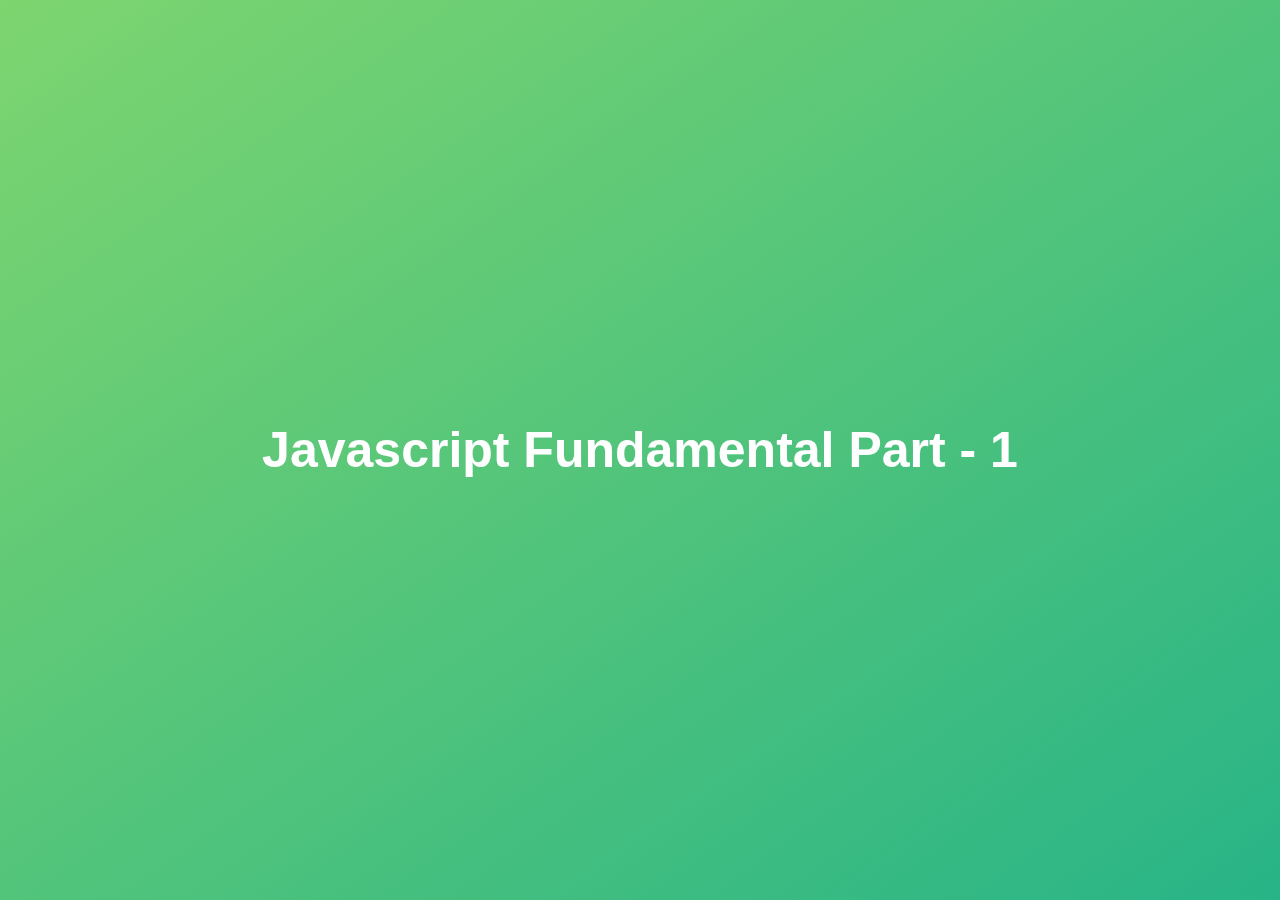
<file: basics/index.html>
<!DOCTYPE html>
<html lang="en">
  <head>
    <meta charset="UTF-8" />
    <meta name="viewport" content="width=device-width, initial-scale=1.0" />
    <title>Basics Part 1</title>
    <link rel="stylesheet" href="style.css" />
  </head>
  <body>
    <h1>Javascript Fundamental Part - 1</h1>

    <script src="./part2.js"></script>
  </body>
</html>
</file>
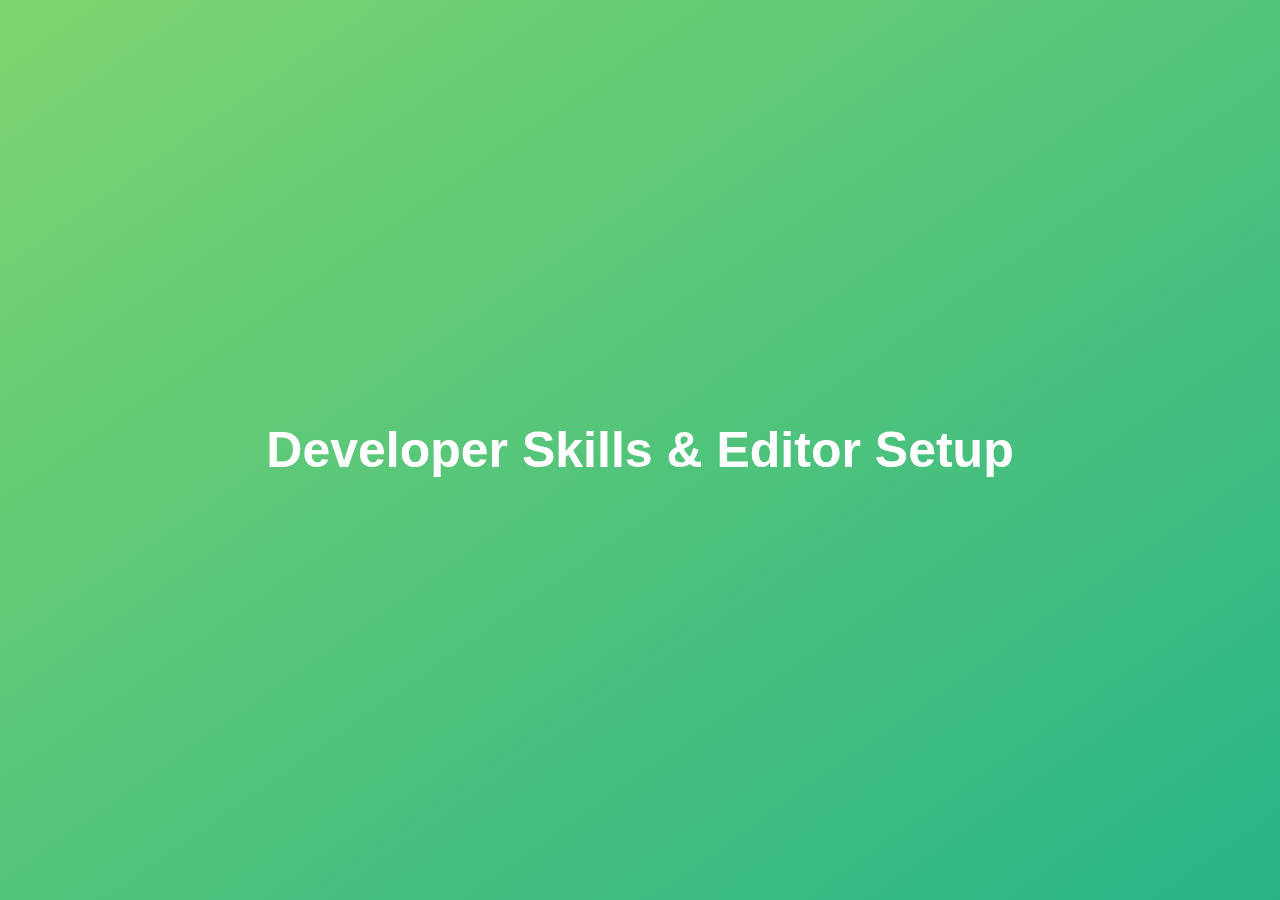
<file: developer-skills/index.html>
<!DOCTYPE html>
<html lang="en">
  <head>
    <meta charset="UTF-8" />
    <meta name="viewport" content="width=device-width, initial-scale=1.0" />
    <title>Developer Skills</title>
    <link rel="stylesheet" href="style.css" />
  </head>
  <body>
    <h1>Developer Skills & Editor Setup</h1>

    <script src="./index.js"></script>
  </body>
</html>
</file>
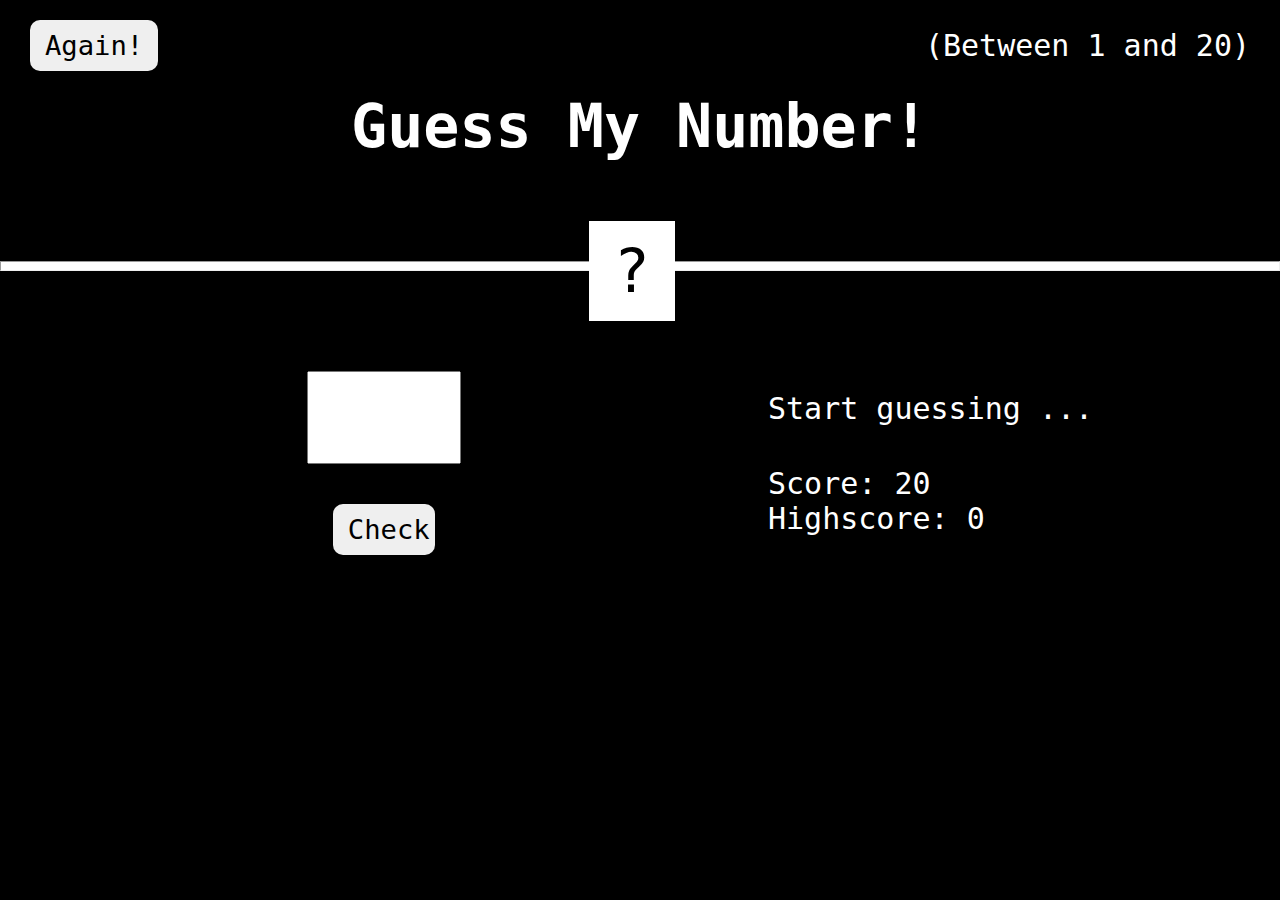
<file: DOM-manipulation/project-1/index.html>
<!DOCTYPE html>
<html lang="en">
  <head>
    <meta charset="UTF-8" />
    <meta name="viewport" content="width=device-width, initial-scale=1.0" />
    <link rel="stylesheet" href="style.css" />
    <title>Guess Number</title>
  </head>
  <body>
    <div class="nav">
      <button class="again">Again!</button>
      <span>(Between 1 and 20)</span>
    </div>
    <h1>Guess My Number!</h1>
    <div class="container">
      <div class="line"><hr /></div>
      <div class="box">?</div>
    </div>
    <div id="scoring">
      <div class="user">
        <input class="userInput" type="number" />
        <button class="check">Check!</button>
      </div>
      <div class="user display">
        <p class="estimate">Start guessing ...</p>
        <p>Score: <span class="score"></span></p>
        <p>Highscore: <span class="highScore"></span></p>
      </div>
    </div>
  </body>

  <script src="script.js"></script>
</html>
</file>
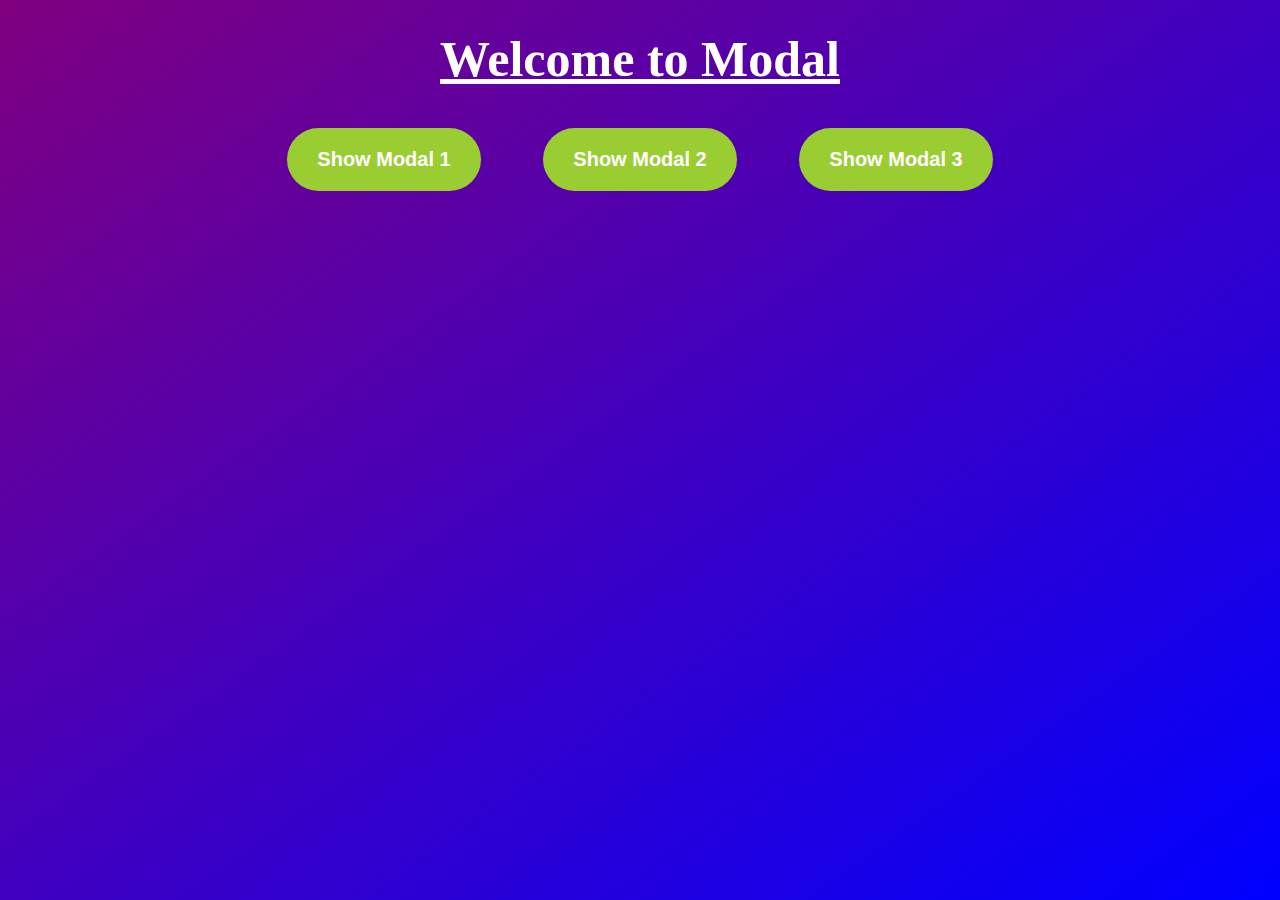
<file: DOM-manipulation/project-2/index.html>
<!DOCTYPE html>
<html lang="en">
  <head>
    <meta charset="UTF-8" />
    <meta name="viewport" content="width=device-width, initial-scale=1.0" />
    <title>Modal Window</title>
    <link rel="stylesheet" href="style.css" />
  </head>
  <body>
    <h1 class="welcome">Welcome to Modal</h1>
    <div class="btns">
      <button class="show-modal">Show Modal 1</button>
      <button class="show-modal">Show Modal 2</button>
      <button class="show-modal">Show Modal 3</button>
    </div>
    <div class="modal hidden">
      <button class="close-modal">&times;</button>
      <h1>I am a Modal Window 😍</h1>
      <p>
        Lorem ipsum dolor sit amet consectetur adipisicing elit. Sequi, maxime
        quam veritatis fugiat id sunt error dolores mollitia hic minima illum
        consequuntur, optio rem consectetur, sapiente vero autem aspernatur
        numquam?Lorem ipsum dolor sit amet consectetur adipisicing elit. Illum,
        vel veniam neque maiores ea laudantium quos soluta veritatis recusandae
        quod.
      </p>
    </div>
    <div class="overlay hidden"></div>

    <script src="script.js"></script>
  </body>
</html>
</file>
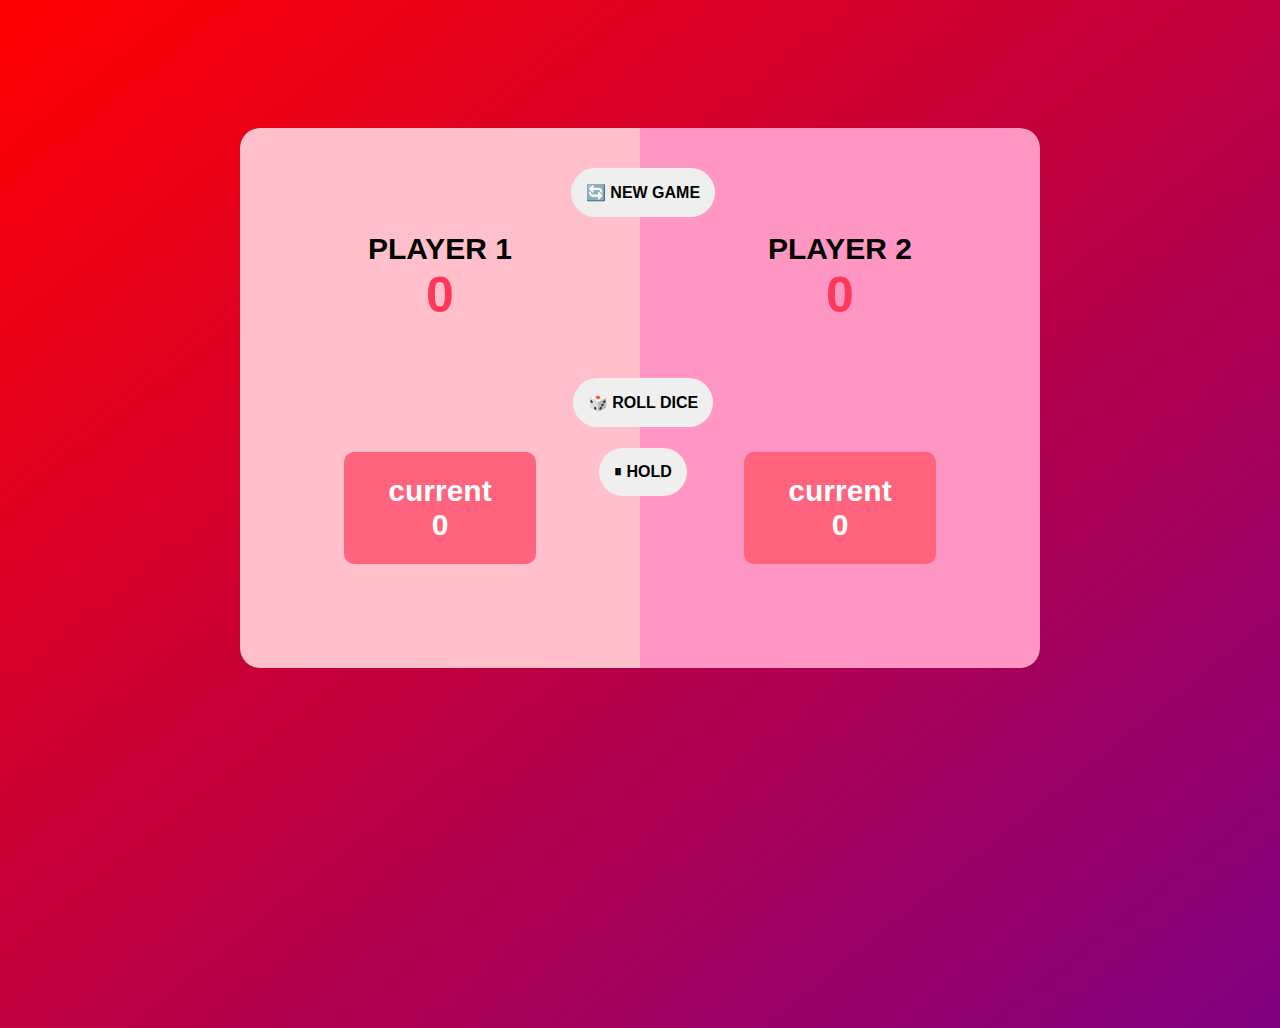
<file: DOM-manipulation/project-3/index.html>
<!DOCTYPE html>
<html lang="en">
  <head>
    <meta charset="UTF-8" />
    <meta name="viewport" content="width=device-width, initial-scale=1.0" />
    <title>Pig Game</title>
    <link rel="stylesheet" href="style.css" />
  </head>
  <body>
    <div class="container">
      <div class="btns">
        <button class="button again">🔄 NEW GAME</button>
        <img src="dice-1.svg" alt="one" class="img" />
        <button class="button roll">🎲 ROLL DICE</button>
        <button class="button hold">⏸ HOLD</button>
      </div>
      <div class="player player-0 active">
        <p>PLAYER 1</p>
        <p class="count count-0">0</p>
        <div class="current current-1">
          current
          <p class="score score-0">0</p>
        </div>
      </div>
      <div class="player player-1">
        <p>PLAYER 2</p>
        <p class="count count-1">0</p>
        <div class="current current-2">
          current
          <p class="score score-1">0</p>
        </div>
      </div>
    </div>

    <script src="script.js"></script>
  </body>
</html>
</file>
<file: basics/style.css>
* {
    padding: 0;
    margin: 0;
    box-sizing: border-box;
}

body {
    height: 100vh;
    display: flex;
    align-items: center;
    background: linear-gradient(to top left, #28b487, #7dd56f);
}

h1 {
    font-family: sans-serif;
    font-size: 50px;
    line-height: 1.3;
    width: 100%;
    padding: 30px;
    text-align: center;
    color: white;
}
</file>
<file: developer-skills/style.css>
* {
    padding: 0;
    margin: 0;
    box-sizing: border-box;
}

body {
    height: 100vh;
    display: flex;
    align-items: center;
    background: linear-gradient(to top left, #28b487, #7dd56f);
}

h1 {
    font-family: sans-serif;
    font-size: 50px;
    line-height: 1.3;
    width: 100%;
    padding: 30px;
    text-align: center;
    color: white;
}
</file>
<file: DOM-manipulation/project-1/style.css>
* {
    margin: 0;
    padding: 0;
    box-sizing: border-box;
}

body {
    background-color: black;
    color: white;
    font-family: monospace;
    font-size: 30px;
}

.nav {
    margin: 20px 30px;
    display: flex;
    justify-content: space-between;
    align-items: center;
}

button {
    padding: 10px 15px;
    font-family: monospace;
    font-size: 1.7rem;
    border: none;
    border-radius: 10px;
    cursor: pointer;
}

h1 {
    font-size: 60px;
    text-align: center;
}

.container {
    position: relative;
}

.line hr {
    margin: 100px 0;
    width: 100%;
    height: 10px;
    background-color: white;
}

.box {
    position: absolute;
    top: -40px;
    left: 46%;
    font-size: 60px;
    background-color: white;
    color: black;
    padding: 15px 25px;
}

#scoring {
    display: flex;
    flex: 1;
}

.user {
    display: flex;
    flex: 0.5;
    justify-content: center;
    align-items: center;
    flex-direction: column;
    margin-left: 10%;
}

input {
    width: 30%;
    font-size: 60px;
    text-align: center;
    padding: 10px 20px;
}

input,
.estimate {
    margin-bottom: 40px;
}

.user button {
    width: 20%;
}

.display {
    align-items: flex-start;
}

.display .highScore {
    margin: 10px 0;
}
</file>
<file: DOM-manipulation/project-2/style.css>
* {
    margin: 0;
    padding: 0;
    box-sizing: border-box;
}

body {
    width: 100%;
    height: 100vh;
    background: linear-gradient(to left top, blue, purple);
    color: white;
    font-size: 20px;
    position: relative;
}

.welcome {
    padding-top: 30px;
    text-align: center;
    font-size: 50px;
    text-decoration: underline;
}

.btns {
    display: flex;
    justify-content: space-around;
    width: 60%;
    margin: auto;
    margin-top: 40px;
}

.show-modal {
    padding: 20px 30px;
    font-size: 20px;
    border-radius: 40px;
    font-weight: bold;
    background-color: yellowgreen;
    color: white;
    border: none;
    cursor: pointer;
}

.hidden {
    display: none;
}

.modal {
    width: 40%;
    background-color: white;
    color: black;
    padding: 20px;
    margin: auto;
    /* for making the modal center */
    /* transform: translate(-50%, -50%); */
    margin-top: 4%;
    padding: 40px;
    position: relative;
    z-index: 10;
}

.modal .close-modal {
    position: absolute;
    top: 10px;
    right: 15px;
    cursor: pointer;
    font-size: 30px;
    padding: 2px 5px;
    border: none;
    background-color: white;
}

.modal h1 {
    margin-bottom: 20px;
}

.overlay {
    width: 100%;
    height: 100%;
    background: linear-gradient(to top left, #adadad);
    backdrop-filter: blur(60px);
    /* Corrected to 60px */
    position: absolute;
    top: 0;
    left: 0;
    z-index: 5;
    /* Ensure it appears above other content */
}
</file>
<file: DOM-manipulation/project-3/style.css>
* {
    margin: 0;
    padding: 0;
    box-sizing: border-box;
}

body {
    width: 100%;
    height: 100vh;
    background: linear-gradient(to top left, purple, red);
    font-size: 30px;
    font-weight: bold;
    font-family: 'Gill Sans', 'Gill Sans MT', Calibri, 'Trebuchet MS', sans-serif;
    /* position: relative; */
}

.container {
    margin: auto;
    margin-top: 10%;
    width: 800px;
    height: 60vh;
    border-radius: 20px;
    position: relative;
    display: flex;
    flex: 1;
    /* justify-content: center;
    align-items: center; */
    background-color: black;
    /* transform: translate(12%, 100%); */
}

.player {
    flex: 0.5;
    display: flex;
    flex-direction: column;
    align-items: center;
    justify-content: center;
}

.player-0 {
    background-color: rgb(255, 150, 196);
    border-radius: 20px 0 0 20px;
}

.player-1 {
    background-color: rgb(255, 150, 196);
    border-radius: 0 20px 20px 0;
}

.active {
    background-color: pink;
    transition: all .5s;
}

.count {
    font-size: 50px;
    color: rgb(255, 56, 89);
}


.current {
    margin-top: 8rem;
    text-align: center;
    background-color: rgb(255, 99, 125);
    width: 12rem;
    height: 7rem;
    border-radius: 10px;
    display: flex;
    flex-direction: column;
    align-items: center;
    justify-content: center;
    color: white;
}

.btns {
    width: 100%;
    height: 100%;
    position: absolute;
    left: 41%;
    width: 150px;
    height: 100%;
    display: flex;
    flex-direction: column;
    justify-content: center;
    align-items: center;
}

.button {
    text-align: center;
    padding: 15px 15px;
    font-weight: bold;
    font-size: 16px;
    border: none;
    border-radius: 30px;
    cursor: pointer;
}

.again {
    position: absolute;
    top: 40px;
}

.img {
    width: 80%;
    position: absolute;
    top: 110px;

}

.roll {
    position: absolute;
    top: 250px;
}

.hold {
    position: absolute;
    top: 320px;
}

.hidden {
    display: none;
}

.winner {
    background-color: #8d8d8d;
}
</file>
